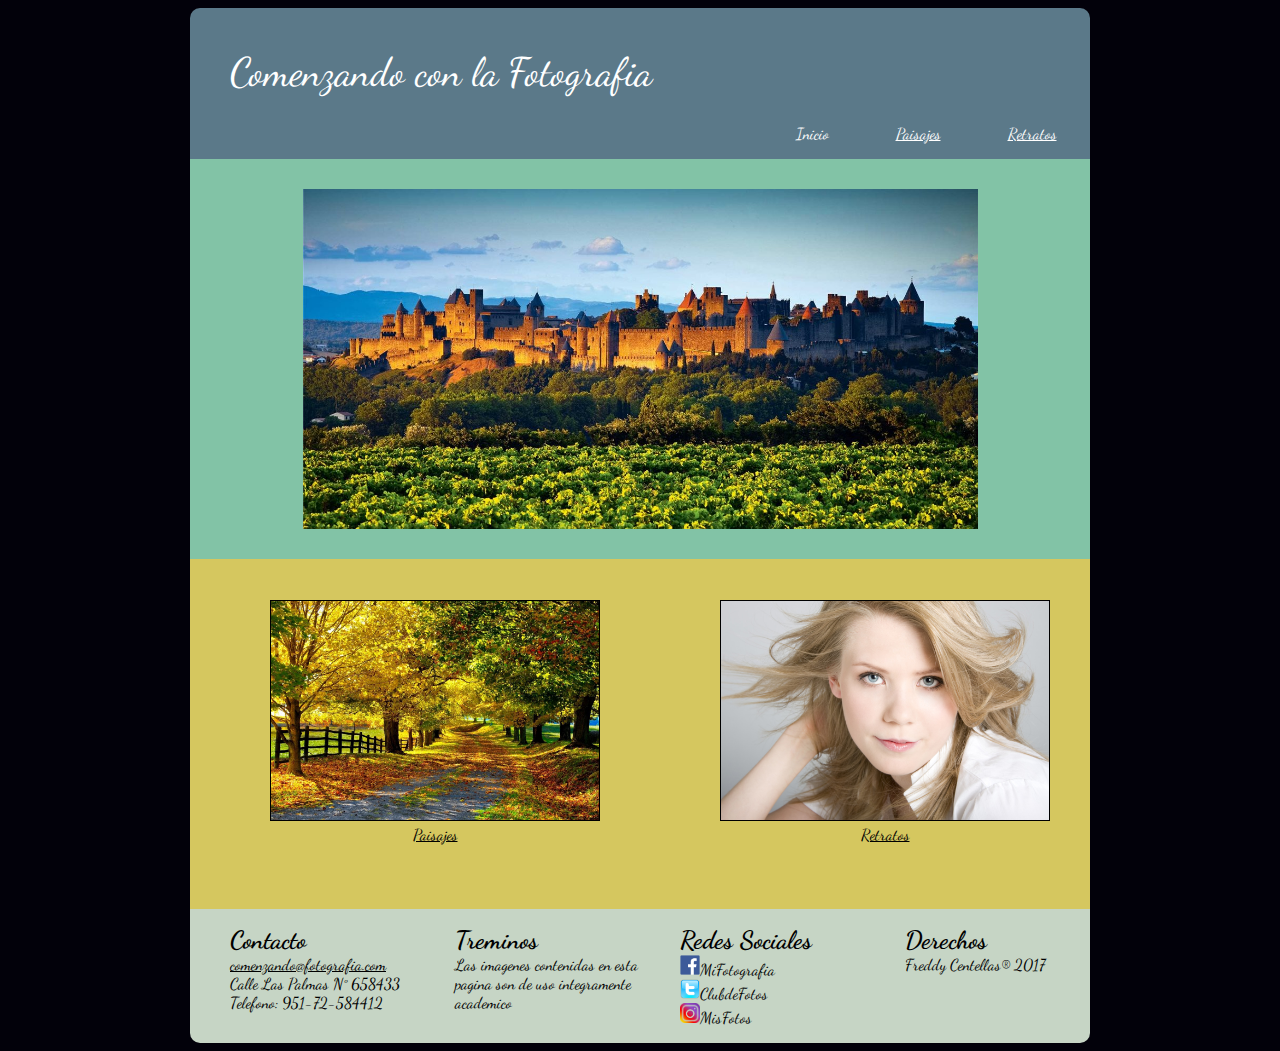
<file: index.html>
<!DOCTYPE html>
<html>
  <head>
    <meta charset="utf-8">
    <meta name="viewport" content="width:device-width, user-scalable:no">
    <title>Comenzando con la Fotografia</title>
    <link href="https://fonts.googleapis.com/css?family=Dancing+Script" rel="stylesheet">
    <link rel="stylesheet" href="css/estilos.css">
  </head>
  <body>
    <div id="todalapagina" class="contenido">
      <header class="contenedor">

          <ul id="Titulos">
          <li>Comenzando con la Fotografia</li>
          </ul>

          <ul id="enlaces">
            <li>Inicio</li>
            <li><a href="paginas/paisajes.html">Paisajes</a></li>
            <li><a href="paginas/retratos.html">Retratos</a></li>
          </ul>

      </header>
      <article id="Contenedor">
      <div id="Principal" class="contenedor">
        <img src="imagenes/castillo.jpg" alt="Castillo">
      </div>
      <div id="Secundario" class="contenedor">
        <ul>
          <li><a href="paginas/paisajes.html"><img src="imagenes/arboles.jpg" class="giro"alt="arboles"></a></li>
          <li><a href="paginas/paisajes.html">Paisajes</a></li>
        </ul>
        <ul>
          <li><a href="paginas/retratos.html"><img src="imagenes/Foto.jpg" class="traslacion"alt="foto"></a></li>
          <li><a href="paginas/retratos.html">Retratos</a></li>
        </ul>
      </div>
      </article>
      <footer>
        <div id="pie"class="contenedor">
        <ul>
          <li>Contacto</li>
          <li><a href="mailto:joe@example.com?subject=feedback">comenzando@fotografia.com</a></li>
          <li>Calle Las Palmas N° 658433</li>
          <li>Telefono: 951-72-584412</li>
        </ul>
        <ul>
          <li>Treminos</li>
          <li>Las imagenes contenidas en esta pagina son de uso integramente academico</li>
        </ul>
        <ul>
          <li>Redes Sociales</li>
          <li><img src="imagenes/face.png" alt="facebook">MiFotografia</li>
          <li><img src="imagenes/Twitter.png" alt="Twitter">ClubdeFotos</li>
          <li><img src="imagenes/Inst.png" alt="Instagram">MisFotos</li>
        </ul>
        <ul>
          <li>Derechos</li>
          <li>Freddy Centellas&reg 2017 </li>
          <li></li>
          <li></li>
        </ul>
        </div>
      </footer>
    </div>
    </body>
</html>
</file>
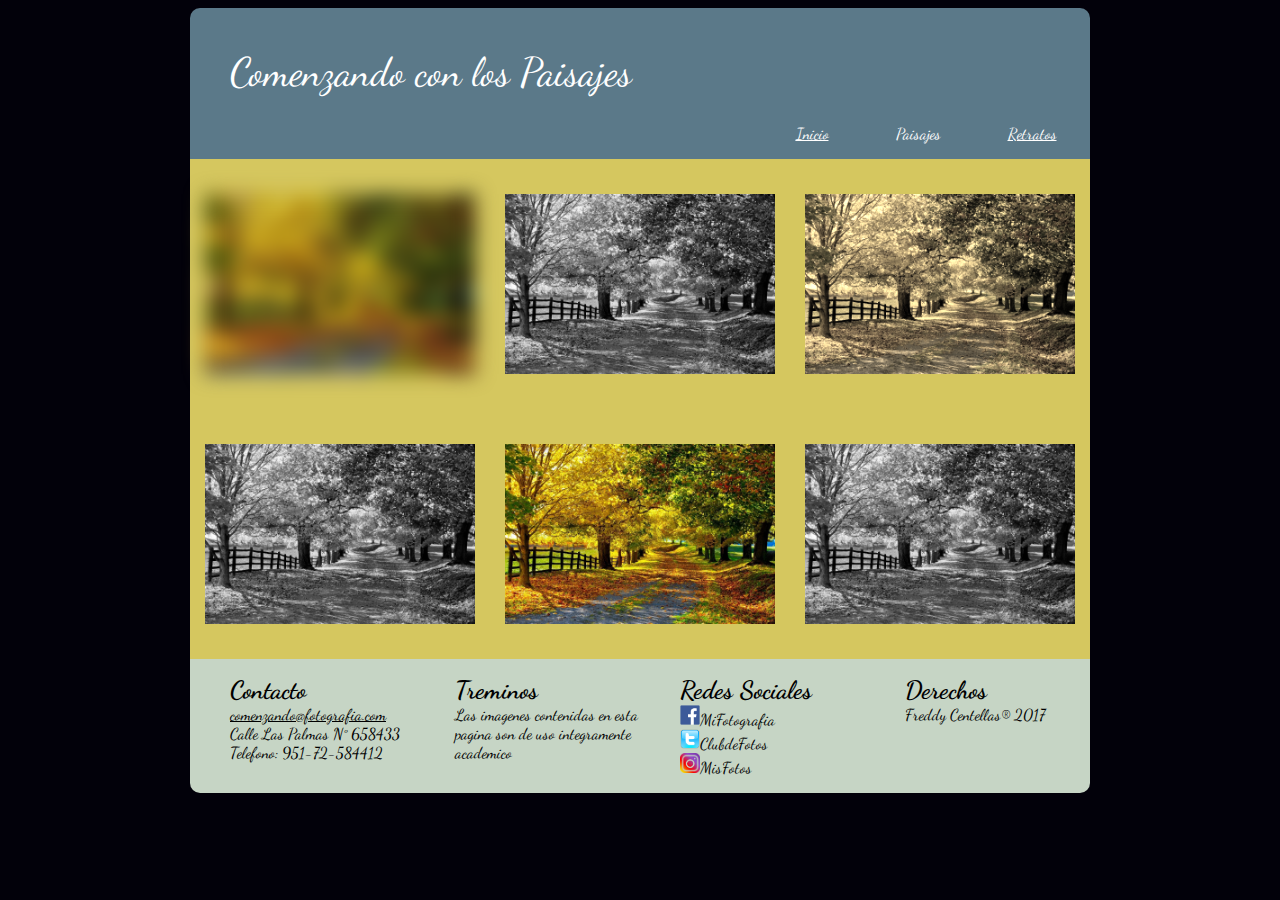
<file: paginas/paisajes.html>
<!DOCTYPE html>
<html>
  <head>
    <meta charset="utf-8">
    <title>Paisajes</title>
    <link href="https://fonts.googleapis.com/css?family=Dancing+Script" rel="stylesheet">
    <link rel="stylesheet" href="../css/estilos.css">
  </head>
  <body>
    <div id="todalapagina" class="contenido">
      <header class="contenedor">
      <ul id="Titulos">
        <li>Comenzando con los Paisajes</li>
      </ul>
      <ul id="enlaces">
      <li><a href="../index.html">Inicio</a></li>
      <li>Paisajes</li>
      <li><a href="retratos.html">Retratos</a></li>
      </ul>
      </header>
      <article id="Contenedor">

      <div id="Cuadros" class="contenedor">
        <div class="contenedor">
          <img src="../imagenes/arboles.jpg" alt="arboles1" class="e_blur">
          <img src="../imagenes/arboles.jpg" alt="arboles2" class="e_gris">
          <img src="../imagenes/arboles.jpg" alt="arboles3" class="e_sepia">
        </div>
        <div class="contenedor">
          <img src="../imagenes/arboles.jpg" alt="arboles4" class="e_gris">
          <img src="../imagenes/arboles.jpg" alt="arboles5">
          <img src="../imagenes/arboles.jpg" alt="arboles6" class="e_gris">
        </div>
      </div>
      </article>
      <footer>
        <div id="pie"class="contenedor">
        <ul>
          <li>Contacto</li>
          <li><a href="mailto:joe@example.com?subject=feedback">comenzando@fotografia.com</a></li>
          <li>Calle Las Palmas N° 658433</li>
          <li>Telefono: 951-72-584412</li>
        </ul>
        <ul>
          <li>Treminos</li>
          <li>Las imagenes contenidas en esta pagina son de uso integramente academico</li>
        </ul>
        <ul>
          <li>Redes Sociales</li>
          <li><img src="../imagenes/face.png" alt="facebook">MiFotografia</li>
          <li><img src="../imagenes/Twitter.png" alt="Twitter">ClubdeFotos</li>
          <li><img src="../imagenes/Inst.png" alt="Instagram">MisFotos</li>
        </ul>
        <ul>
          <li>Derechos</li>
          <li>Freddy Centellas&reg 2017 </li>
          <li></li>
          <li></li>
        </ul>
        </div>
      </footer>
    </div>
    </body>
</html>
</file>
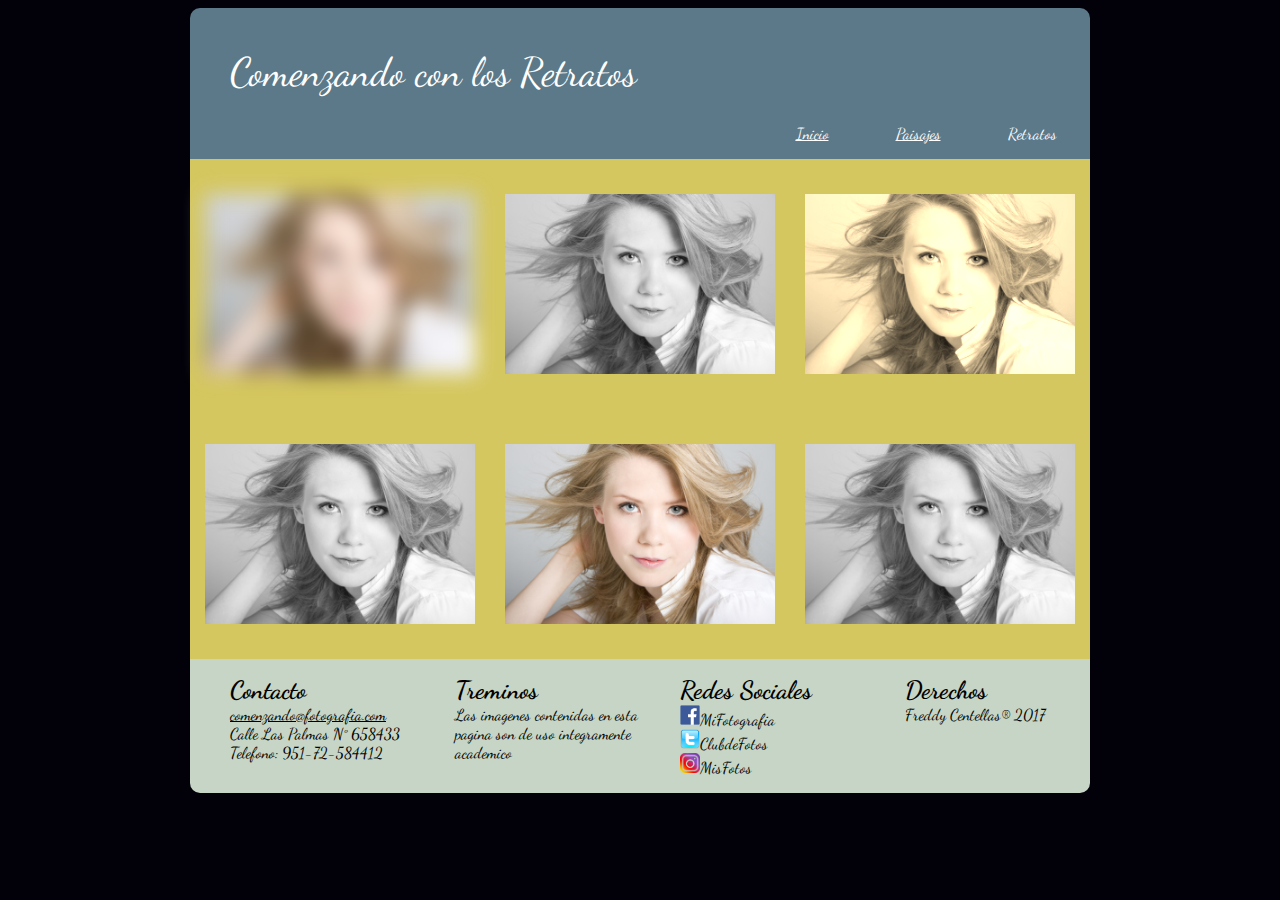
<file: paginas/retratos.html>
<!DOCTYPE html>
<html>
  <head>
    <meta charset="utf-8">
    <title>Retratos</title>
    <link href="https://fonts.googleapis.com/css?family=Dancing+Script" rel="stylesheet">
    <link rel="stylesheet" href="../css/estilos.css">
  </head>
  <body>
    <div id="todalapagina" class="contenido">
      <header class="contenedor">
        <ul id="Titulos">
          <li>Comenzando con los Retratos</li>
        </ul>
      <ul id="enlaces">
      <li><a href="../index.html">Inicio</a></li>
      <li><a href="paisajes.html">Paisajes</a></li>
      <li>Retratos</li>
      </ul>
      </header>
      <article id="Contenedor">
        <div id="Cuadros" class="contenedor">
          <div class="contenedor">
            <img src="../imagenes/Foto.jpg" alt="foto1" class="e_blur">
            <img src="../imagenes/Foto.jpg" alt="foto2" class="e_gris">
            <img src="../imagenes/Foto.jpg" alt="foto3" class="e_sepia">
          </div>
          <div class="contenedor">
            <img src="../imagenes/Foto.jpg" alt="foto4" class="e_gris">
            <img src="../imagenes/Foto.jpg" alt="foto5">
            <img src="../imagenes/Foto.jpg" alt="foto6" class="e_gris">
          </div>
        </div>
      </article>
      <footer>
        <div id="pie"class="contenedor">
        <ul>
          <li>Contacto</li>
          <li><a href="mailto:joe@example.com?subject=feedback">comenzando@fotografia.com</a></li>
          <li>Calle Las Palmas N° 658433</li>
          <li>Telefono: 951-72-584412</li>
        </ul>
        <ul>
          <li>Treminos</li>
          <li>Las imagenes contenidas en esta pagina son de uso integramente academico</li>
        </ul>
        <ul>
          <li>Redes Sociales</li>
          <li><img src="../imagenes/face.png" alt="facebook">MiFotografia</li>
          <li><img src="../imagenes/Twitter.png" alt="Twitter">ClubdeFotos</li>
          <li><img src="../imagenes/Inst.png" alt="Instagram">MisFotos</li>
        </ul>
        <ul>
          <li>Derechos</li>
          <li>Freddy Centellas&reg 2017 </li>
          <li></li>
          <li></li>
        </ul>
        </div>
      </footer>
    </div>
    </body>
</html>
</file>
<file: css/estilos.css>
body {
  font-family: 'Dancing Script', cursive;
  background-color:  #02010a;
}
body > img {
  box-shadow: 2px #02010a;
}
.contenido{
  max-width: 900px;
  margin-left: auto;
  margin-right: auto;
}
header{
  background-color: #5b7989;
  width: 100%;
  color: white;
  border-radius: 10px 10px 0px 0px;
}
.contenedor {
  display: flex;
  flex-direction: row;
}
ul {
  list-style: none;
}
#Titulos {
  width: 60%;
  text-align: left;
  text-shadow: 2px #02010a;
  font-size: 40px;
}
#enlaces {
  display: flex;
  flex-direction: row;
  width: 40%;
}
#enlaces li {
  margin-top: 100px;
  margin-left: auto;
  margin-right: auto;
}
#enlaces li a:link, #enlaces li a:visited {
  color: white;
}
#Principal {
  background-color: #82c3a6;
  width: 100%;
  height: 400px;
}
#Principal img {
  width: 75%;
  margin: auto;
}
#Secundario a:visited, #Secundario a:link{
  color: inherit;}

#Secundario {
  background-color: #d5c75f;
  width: 100%;
  height: 350px;
}
#Secundario img {
  width: 80%;
  margin-top: 25px;
  border: 1px solid;
}
#Secundario ul li {
  text-align: center;

}
@keyframes girar {
  0%{transform: rotateZ(1deg);}
  10%{transform: rotateZ(3deg);}
  20%{transform: rotateZ(5deg);}
  30%{transform: rotateZ(7deg);}
  40%{transform: rotateZ(9deg);}
  50%{transform: rotateZ(10deg);}
  60%{transform: rotateZ(9deg);}
  70%{transform: rotateZ(7deg);}
  80%{transform: rotateZ(5deg);}
  90%{transform: rotateZ(3deg);}
  100%{transform: rotateZ(1deg);}
}
.giro:hover {
  box-shadow: 2px 2px 2px #82c3a6;
  animation: girar 1s;
}
@keyframes mover {
  0%{transform: translate(1px,-1px);}
  15%{transform: translate(6px,-2px);}
  30%{transform: translate(11px,-3px);}
  45%{transform: translate(16px,-4px);}
  50%{transform: translate(20px,-5px);}
  75%{transform: translate(16px,-4px);}
  80%{transform: translate(11px,-3px);}
  95%{transform: translate(6px,-2px);}
  100%{transform: translate(1px,-1px);}
}
.traslacion:hover {
  box-shadow: 2px 2px 2px #82c3a6;
  animation: mover 1s;
}
.e_blur{
  -webkit-filter: blur(10px);
}
.e_gris{
  -webkit-filter: grayscale(100%);
}
.e_sepia{
  -webkit-filter: sepia(90%);
}
#Cuadros {
  width: 100%;
  height: 500px;
  background-color: #d5c75f;
  display: flex;
  flex-direction: column;
}
#Cuadros div {
  width: 100%;
  height: 50%;
}

#Cuadros div > img {
  max-width: 30%;
  max-height: 90%;
  margin: auto;}


#pie {
  width: 100%;
  background-color: #C6d5c5;
  border-radius: 0px 0px 10px 10px;
}
#pie img {width: 20px;}
#pie ul{width: 25%;}
#pie a:link, #pie a:visited { color: black;}
footer div ul li:first-child {
  font-size: 25px;
  font-weight: bold;
}
@media (max-width: 899px) {
  .contenido { width: 100%;}
  .contenedor {display: flex;
    flex-direction: column;}
  header { height: 100%;}
  #Titulos {width: 80%; text-align: center;}
  #enlaces {width: 90%;}
  #enlaces li {margin: auto;}
  #Principal img {width: 80%;}
  #Secundario { height: 100%; width: 100%;}
  #Secundario ul { width: 85%;}
  #Cuadros { height: 100%;}
  #Cuadros div > img {max-width: 70%;
    margin-top: 2%; margin-bottom: 2%}
  #pie ul {width: 85%;}
  footer div ul > li {text-align: center;}
}
</file>
